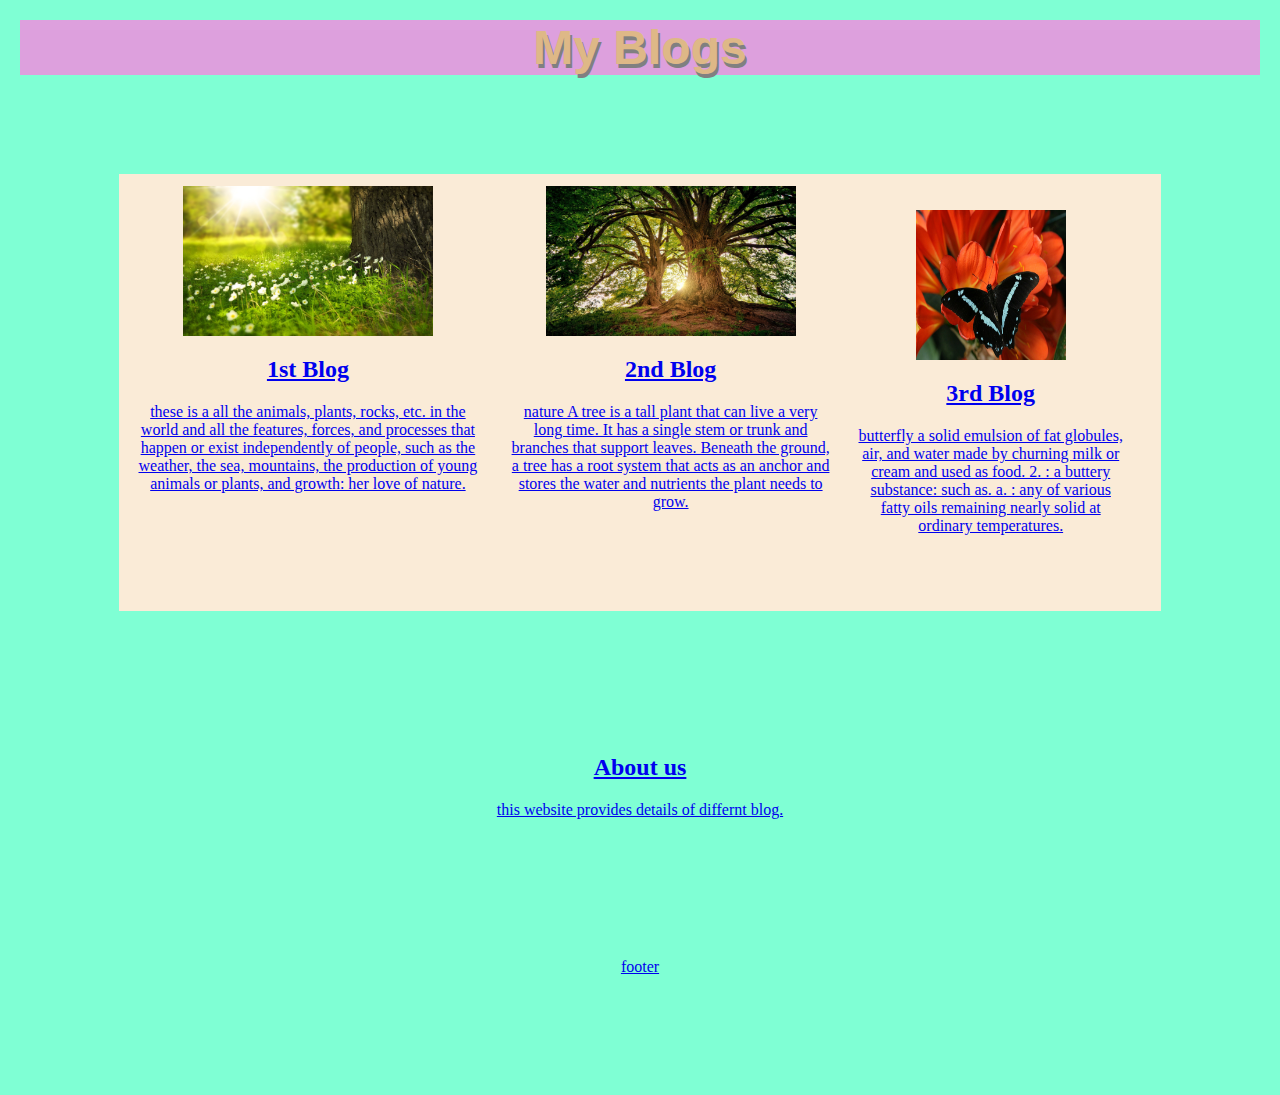
<file: index.html>
<html lang="en">
<head>
    <meta charset="UTF-8">
    <meta name="viewport" content="width=device-width, initial-scale=1.0">
    <title>Document</title>
    <link rel="stylesheet" href="styles.css">
</head>
<body>

    <header>
  <h1>My Blogs</h1>
</header>

<main>
    <article> <a href="blog1.html">
    <img src="./images/screen 1.jpg"  width="250" height="150">
    <h2>1st Blog </h2>
    <p>these is a all the animals, plants, rocks, etc. in the world and all the features, forces, and processes that happen or exist independently of people, such as the weather, the sea, mountains, the production of young animals or plants, and growth: her love of nature.</p>
    </article>  
    <article> <a href="blog2.html">
        <img src="./images/screen 2.jpg" width="250" height="150" >
        <h2> 2nd Blog </h2>
        <p> nature A tree is a tall plant that can live a very long time. It has a single stem or trunk and branches that support leaves. Beneath the ground, a tree has a root system that acts as an anchor and stores the water and nutrients the plant needs to grow. </p>
        <article>
    <article> <a href="blog3.html">
        <img src="./images/screen 3.jpg" width="150" height="150" >
        <h2>3rd Blog </h2>
        <p> butterfly  a solid emulsion of fat globules, air, and water made by churning milk or cream and used as food. 2. : a buttery substance: such as. a. : any of various fatty oils remaining nearly solid at ordinary temperatures.</p>
        <article>
</main>

<section>
    <h2> About us</h2>
    <p> this website provides details of differnt blog.</p>
</section>
<footer> 
    footer
</footer>

</body>
</html>
</file>
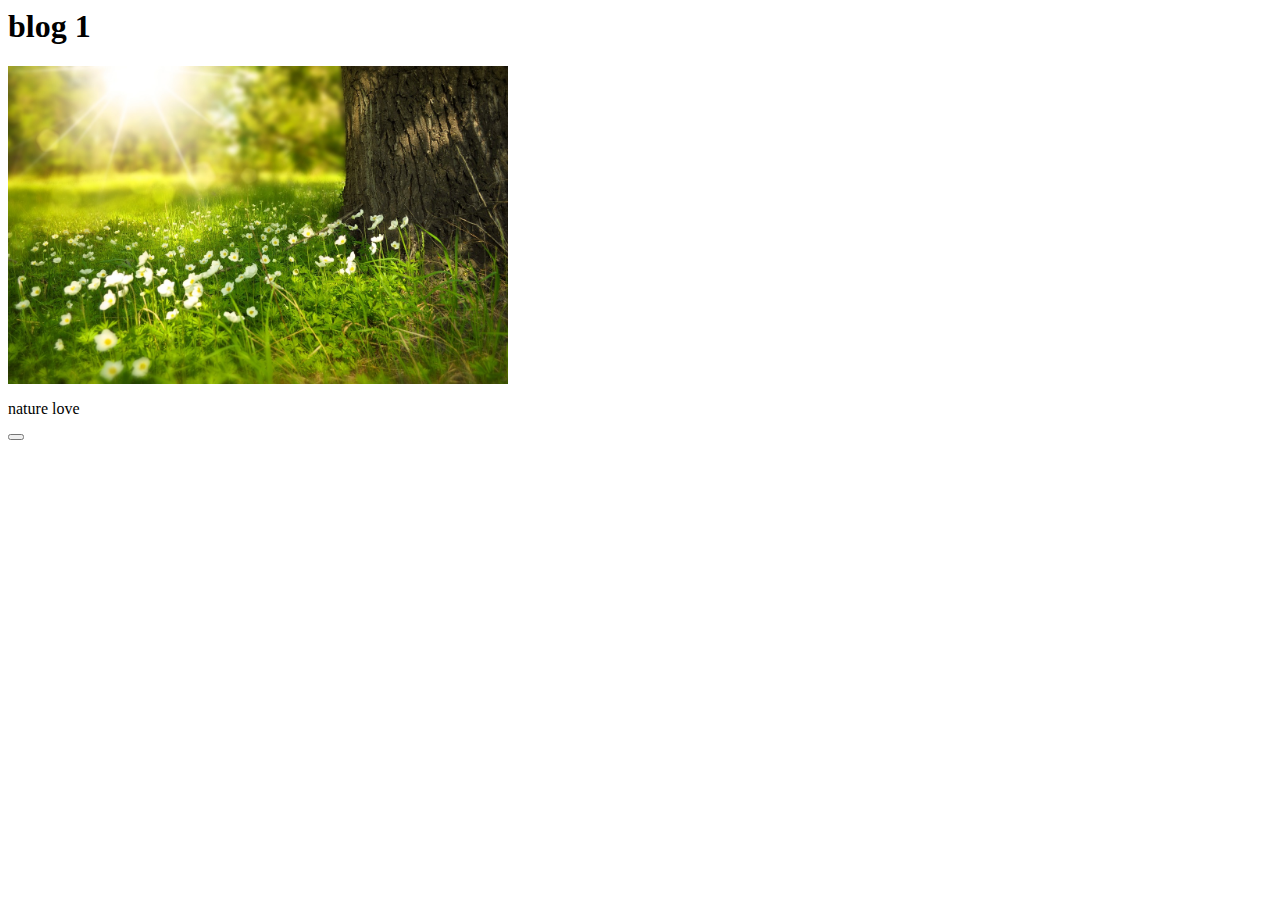
<file: Blogs1.html>
<html lang="en">
<head>
    <meta charset="UTF-8">
    <meta name="viewport" content="width=device-width, initial-scale=1.0">
    <title>Document</title>
</head>
<body>
    <header>
        <h1> blog 1 </h1>
    </header>

    <main>
        <img src="images/screen 1.jpg" width="500">
        <p> nature love</p>
    </main>
    <!--task: Add a back button here using anchor tag-->
    <button>
        <a href=""
    </button>
    
</body>
</html>
</file>
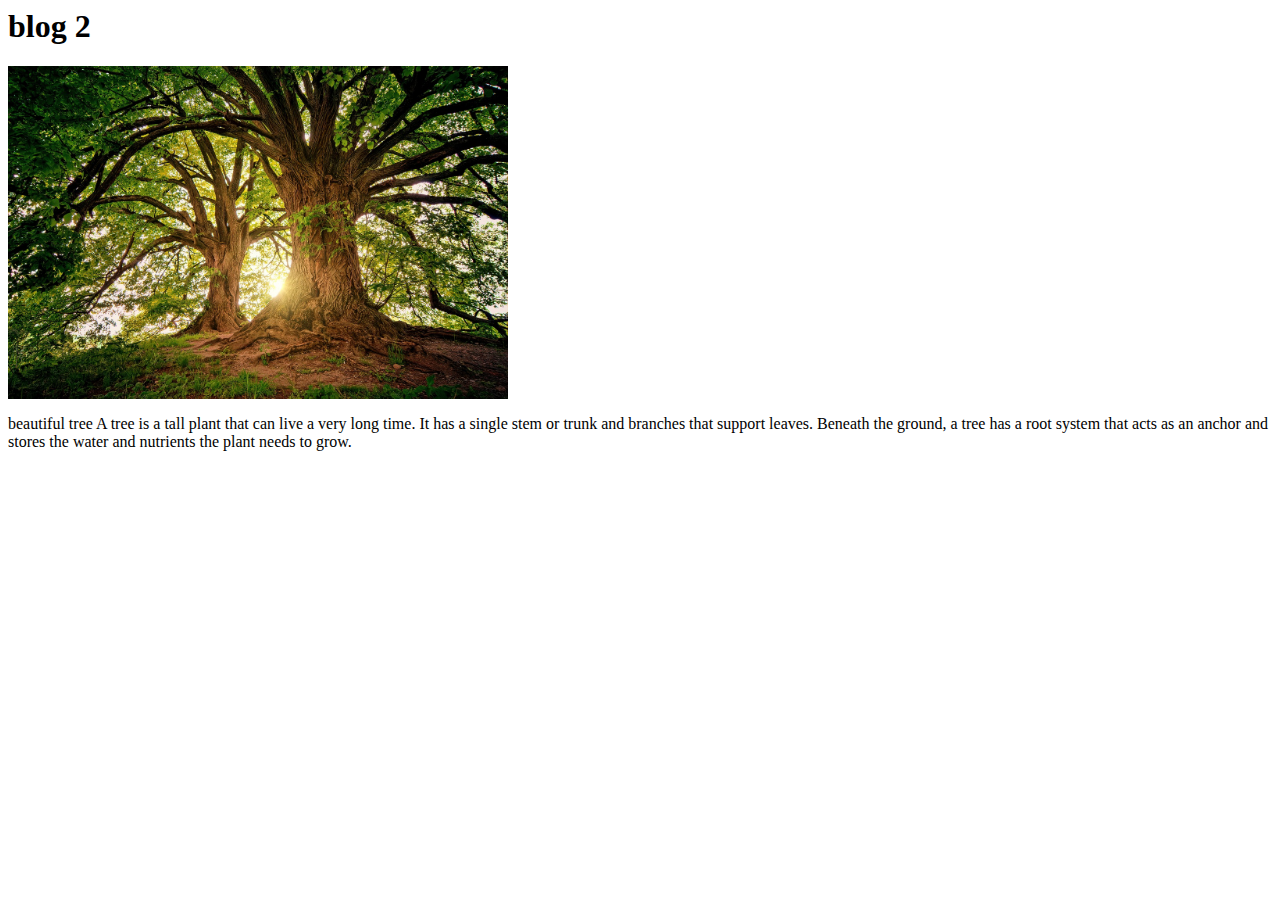
<file: Blogs2.html>
<html lang="en">
<head>
    <meta charset="UTF-8">
    <meta name="viewport" content="width=device-width, initial-scale=1.0">
    <title>Document</title>
</head>
<body>
    <header>
        <h1>blog 2</h1>
    </header>

    <main>
        <img src="images/screen 2.jpg" width="500">
        <p>  beautiful tree  A tree is a tall plant that can live a very long time. It has a single stem or trunk and branches that support leaves. Beneath the ground, a tree has a root system that acts as an anchor and stores the water and nutrients the plant needs to grow.</p> 
        </main>
</body>
</html>
</file>
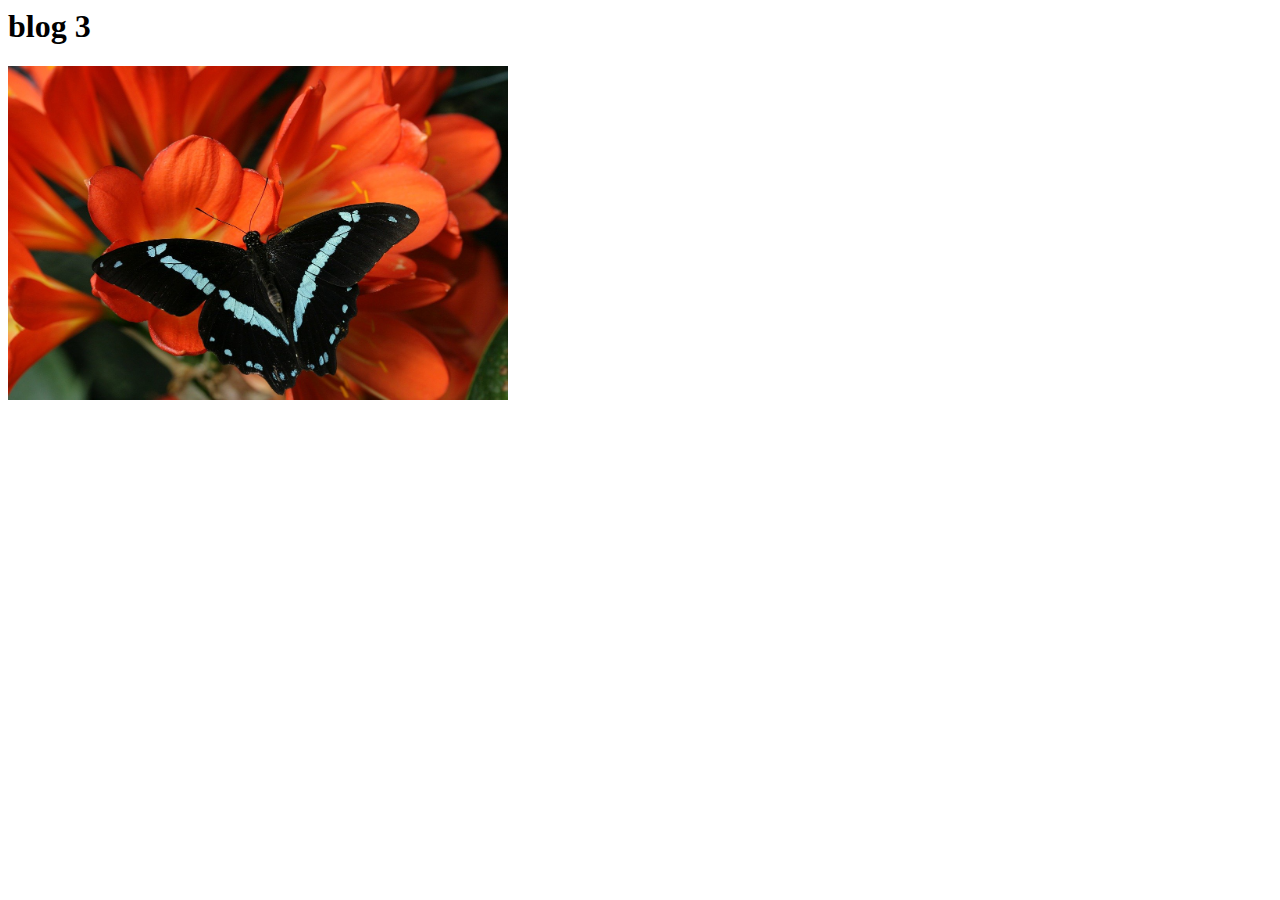
<file: Blogs3.html>
<html lang="en">
<head>
    <meta charset="UTF-8">
    <meta name="viewport" content="width=device-width, initial-scale=1.0">
    <title>Document</title>
</head>
<body>
    <header>
        <h1> blog 3 </h1>
    </header>

    <main>
        <img src="images/screen 3.jpg"  width="500">
    </main>
</body>
</html>
</file>
<file: styles.css>
body{
    margin: 0;
    background-color: aquamarine;
    padding: 20px;
}
header{
    text-align: center;
    background-color: plum;
    color:burlywood;
    font-size: x-large;
    font-family: 'Franklin Gothic Medium', 'Arial Narrow', Arial, sans-serif;
    text-shadow: 2px 4px gray;
}
main,section,footer{
    text-decoration:dotted;
    text-align: center; 
    font-size: medium;
    margin: 8%
}
main{
    margin: 8%;
    display: flex;
}
article{
    background-color: antiquewhite;
    border-width: 2px solid blue;
    padding: 12px;
    box-shadow: gray;
    display:flex;

}

section{
    text-align: center;
    padding:24px;
    
}
</file>
